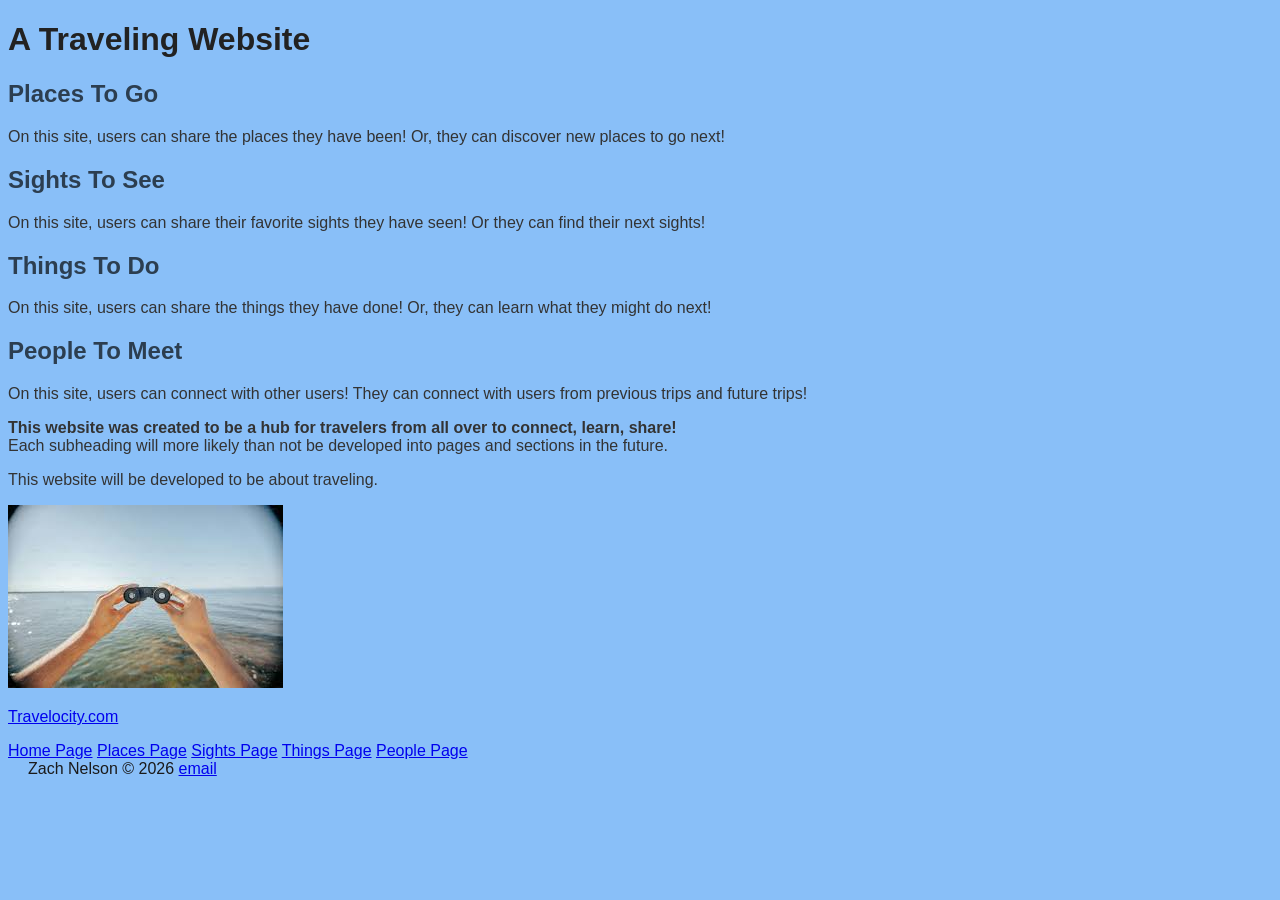
<file: index.html>
<!DOCTYPE html>
<html lang="en">
    <meta charset="UTF-8">
    <title>A Traveling Website</title>
    <link rel="stylesheet" href="style.css">
    <body>
        <heading>
            <!--Zachary Nelson 06/05/2026 Module 2-->
            <h1>A Traveling Website</h1> 
        </heading>
        <main>
            <h2>Places To Go</h2>
            <p>
                On this site, users can share the places they have been! Or, they can discover new places to go next!
            </p>
            <h2>Sights To See</h2>
            <p>
                On this site, users can share their favorite sights they have seen! Or they can find their next sights!
            </p>
            <h2>Things To Do</h2>
            <p>
                On this site, users can share the things they have done! Or, they can learn what they might do next!
            </p>
            <h2>People To Meet</h2>
            <p>
                On this site, users can connect with other users! They can connect with users from previous trips and future trips!
            </p>
            <p>
                <strong>This website was created to be a hub for travelers from all over to connect, learn, share!</strong><br> Each subheading will more likely than not be developed into pages and sections in the future.<br>
            </p>
            <p>
                This website will be developed to be about traveling.
            </p>
            <img src="binoculars.jpeg" alt="binoculars">
            <p>
                <a href="https://www.travelocity.com/">Travelocity.com</a>
            </p>
        </main>
        <nav>
            <a href="index.html">Home Page</a>
            <a href="places.html">Places Page</a>
            <a href="sights.html">Sights Page</a>
            <a href="things.html">Things Page</a>
            <a href="people.html">People Page</a>
        </nav>
        <footer>
            Zach Nelson &copy; 2026 <a href="mailto:zenelson@crimson.ua.edu">email</a>
        </footer>
    </body>
</html>
</file>
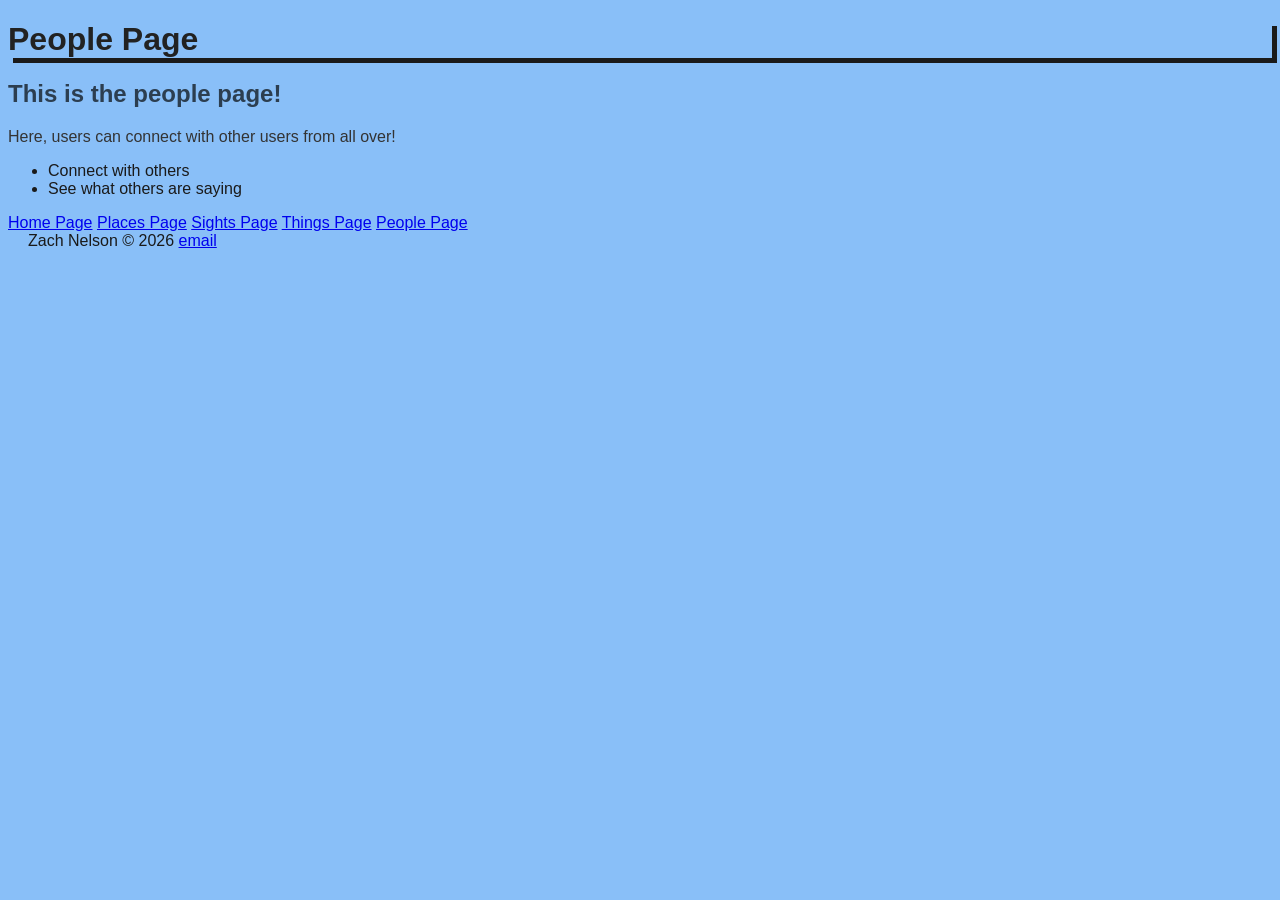
<file: people.html>
<!DOCTYPE html>
<html lang="en">
    <title>People Page</title>
    <link rel="stylesheet" href="style.css">
    <body>
        <header>
            <!--Zach Nelson 06/10/2026 Module 3-->
            <h1>People Page</h1>
        </header>        
        <main>     
            <p>
                <h2>This is the people page!</h2>
            </p>
            <p>
                Here, users can connect with other users from all over!
            </p>
            <p>
                <ul>
                    <li>Connect with others</li>
                    <li>See what others are saying</li>
                </ul>
            </p>
        </main>
        <nav>
            <a href="index.html">Home Page</a>
            <a href="places.html">Places Page</a>
            <a href="sights.html">Sights Page</a>
            <a href="things.html">Things Page</a>
            <a href="people.html">People Page</a>
        </nav>   
        <footer>
            Zach Nelson &copy; 2026 <a href="mailto:zenelson@crimson.ua.edu">email</a>
        </footer>
    </body>
</html>
</file>
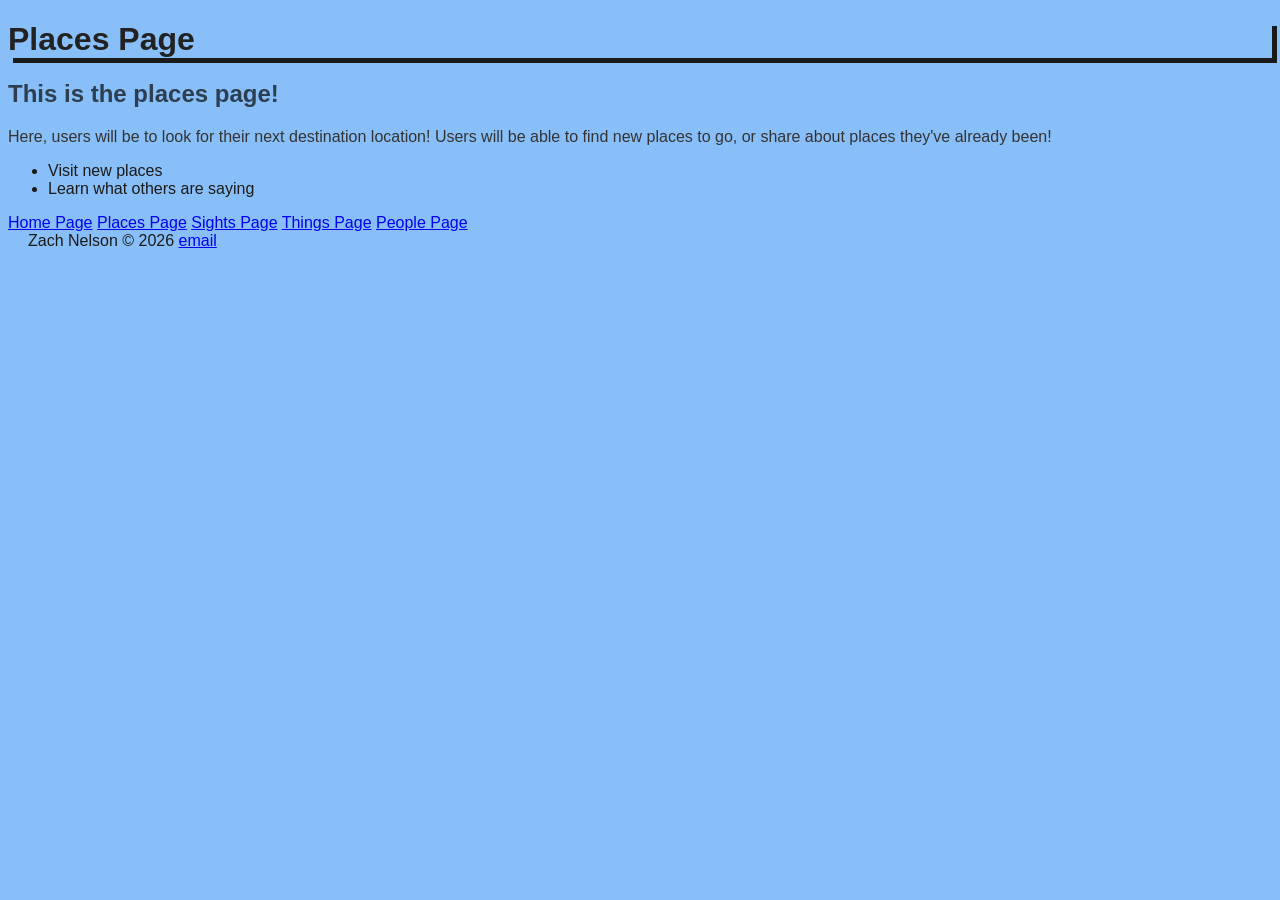
<file: places.html>
<!DOCTYPE html>
<html lang="en">
    <title>Places Page</title>
    <link rel="stylesheet" href="style.css">
    <body>
        <header>
            <!--Zachary Nelson 06/10/2026 Module 3-->
            <h1>Places Page</h1>
        </header>    
        <main>  
            <p>
                <h2>This is the places page!</h2>
            </p>
            <p>
                Here, users will be to look for their next destination location! Users will be able to find new places to go, or share about places they've already been!
            </p>
            <p>
                <ul>
                    <li>Visit new places</li>
                    <li>Learn what others are saying</li>
                </ul>
            </p>
        </main>
        <nav>
            <a href="index.html">Home Page</a>
            <a href="places.html">Places Page</a>
            <a href="sights.html">Sights Page</a>
            <a href="things.html">Things Page</a>
            <a href="people.html">People Page</a>
        </nav>
        <footer>
            Zach Nelson &copy; 2026 <a href="mailto:zenelson@crimson.ua.edu">email</a>
        </footer>
    </body>
</html>
</file>
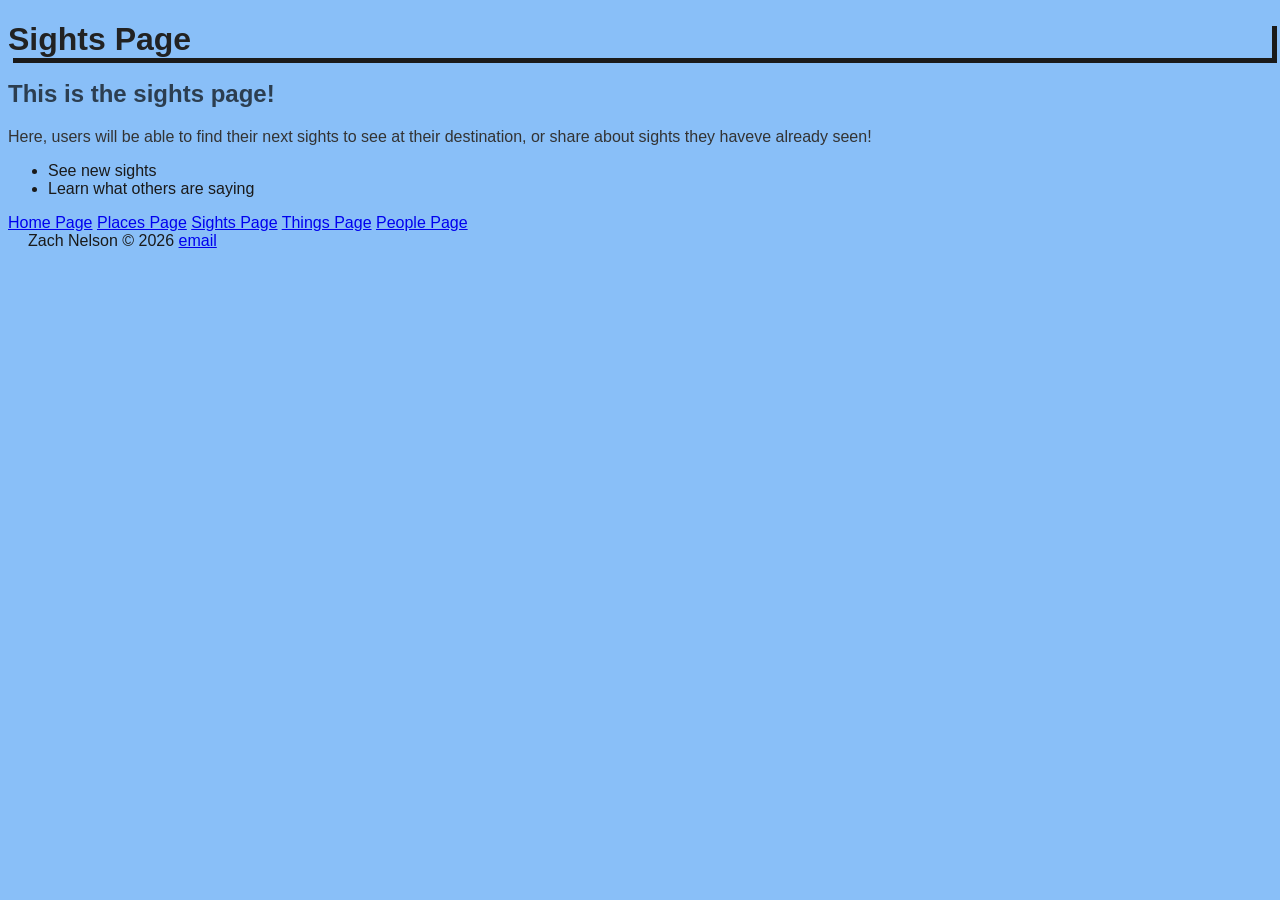
<file: sights.html>
<!DOCTYPE html>
<html lang="en">
    <title>Sights Page</title>
    <link rel="stylesheet" href="style.css">
    <body>
        <header>
            <!--Zach Nelson 06/10/2026 Module 3-->
            <h1>Sights Page</h1>
        </header>
        <main>       
            <p>
                <h2>This is the sights page!</h2>
            </p>
            <p>
                Here, users will be able to find their next sights to see at their destination, or share about sights they haveve already seen!
            </p>
            <p>
                <ul>
                    <li>See new sights</li>
                    <li>Learn what others are saying</li>
                </ul>
            </p>
        </main>
        <nav>
            <a href="index.html">Home Page</a>
            <a href="places.html">Places Page</a>
            <a href="sights.html">Sights Page</a>
            <a href="things.html">Things Page</a>
            <a href="people.html">People Page</a>
        </nav>
         <footer>
            Zach Nelson &copy; 2026 <a href="maillto:zenelson@crimson.ua.edu">email</a>
        </footer>
    </body>
</html>
</file>
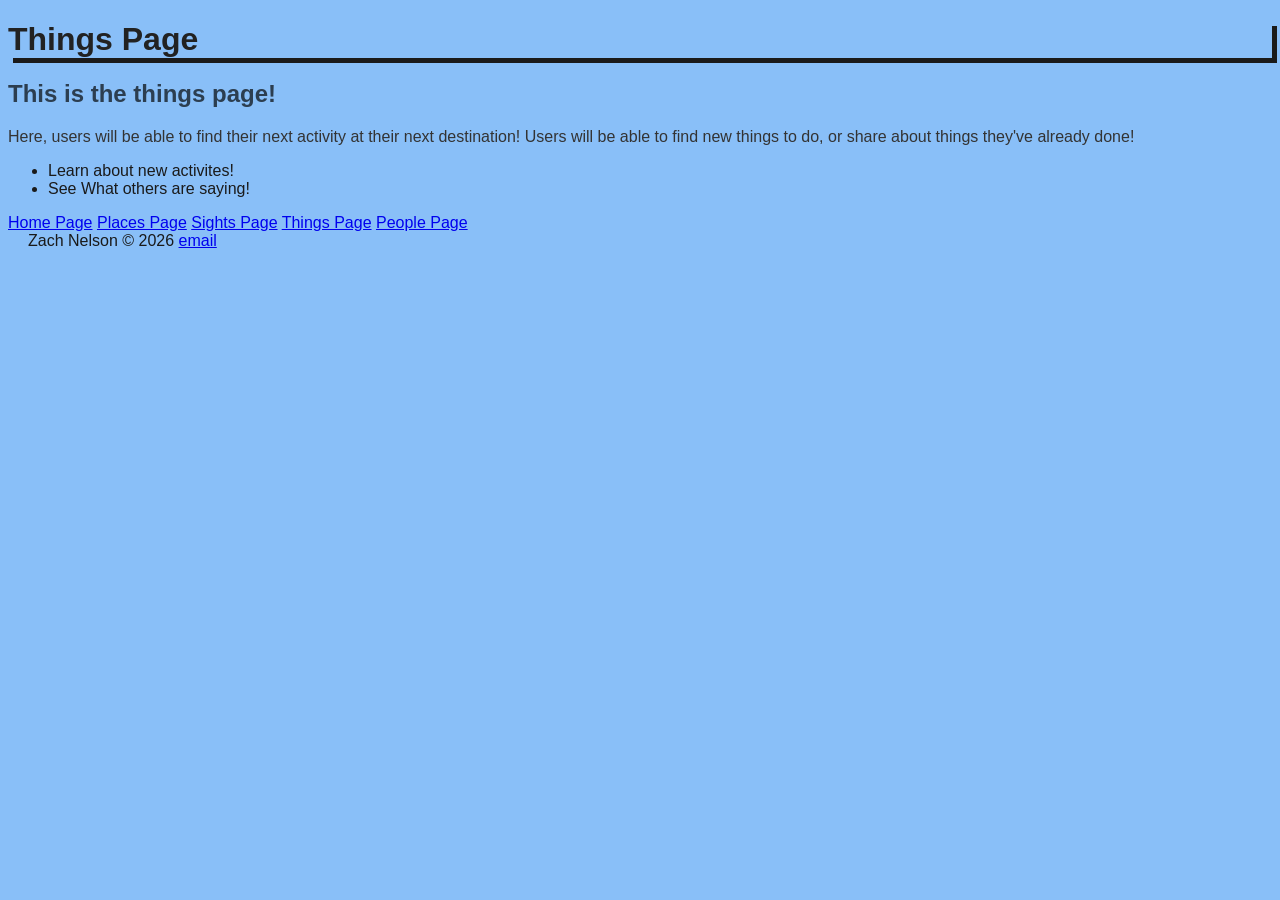
<file: things.html>
<!DOCTYPE html>
<html lang="en">
    <title>Things Page</title>
    <link rel="stylesheet" href="style.css">
    <body>
        <header>
            <!--Zachary Nelson 06/10/2026 Module 3-->
            <h1>Things Page</h1>
        </header>
        <main>    
            <p>
                <h2>This is the things page!</h2>
            </p>
            <p>
                Here, users will be able to find their next activity at their next destination! Users will be able to find new things to do, or share about things they've already done!
            </p>
            <p>
                <ul>
                    <li>Learn about new activites!</li>
                    <li>See What others are saying!</li>
                </ul>
            </p>
        </main>
        <nav>
            <a href="index.html">Home Page</a>
            <a href="places.html">Places Page</a>
            <a href="sights.html">Sights Page</a>
            <a href="things.html">Things Page</a>
            <a href="people.html">People Page</a>
        </nav>
        <footer>
            Zach Nelson &copy; 2026 <a href="mailto:zenelson@crimson.ua.edu">email</a>
        </footer>
    </body>
</html>
</file>
<file: style.css>
/* Zachary Nelson 06/26/2026 */
body {
background-color: #89BFF8;
color: #1a1a1a;
font-family: Arial, Helvetica, sans-serif;
}
h1 {
color: #222222;
}
h2 {
color: #2c3e50;
}
p {
color: #333333
}
a {
color: #0000EE;
}
main {
    border-radius: 15px;
}
nav {
    border-radius: 15px;
}
header {
    box-shadow: 5px 5px;
}
footer {
    position: relative;
    left: 20px;
}
</file>
